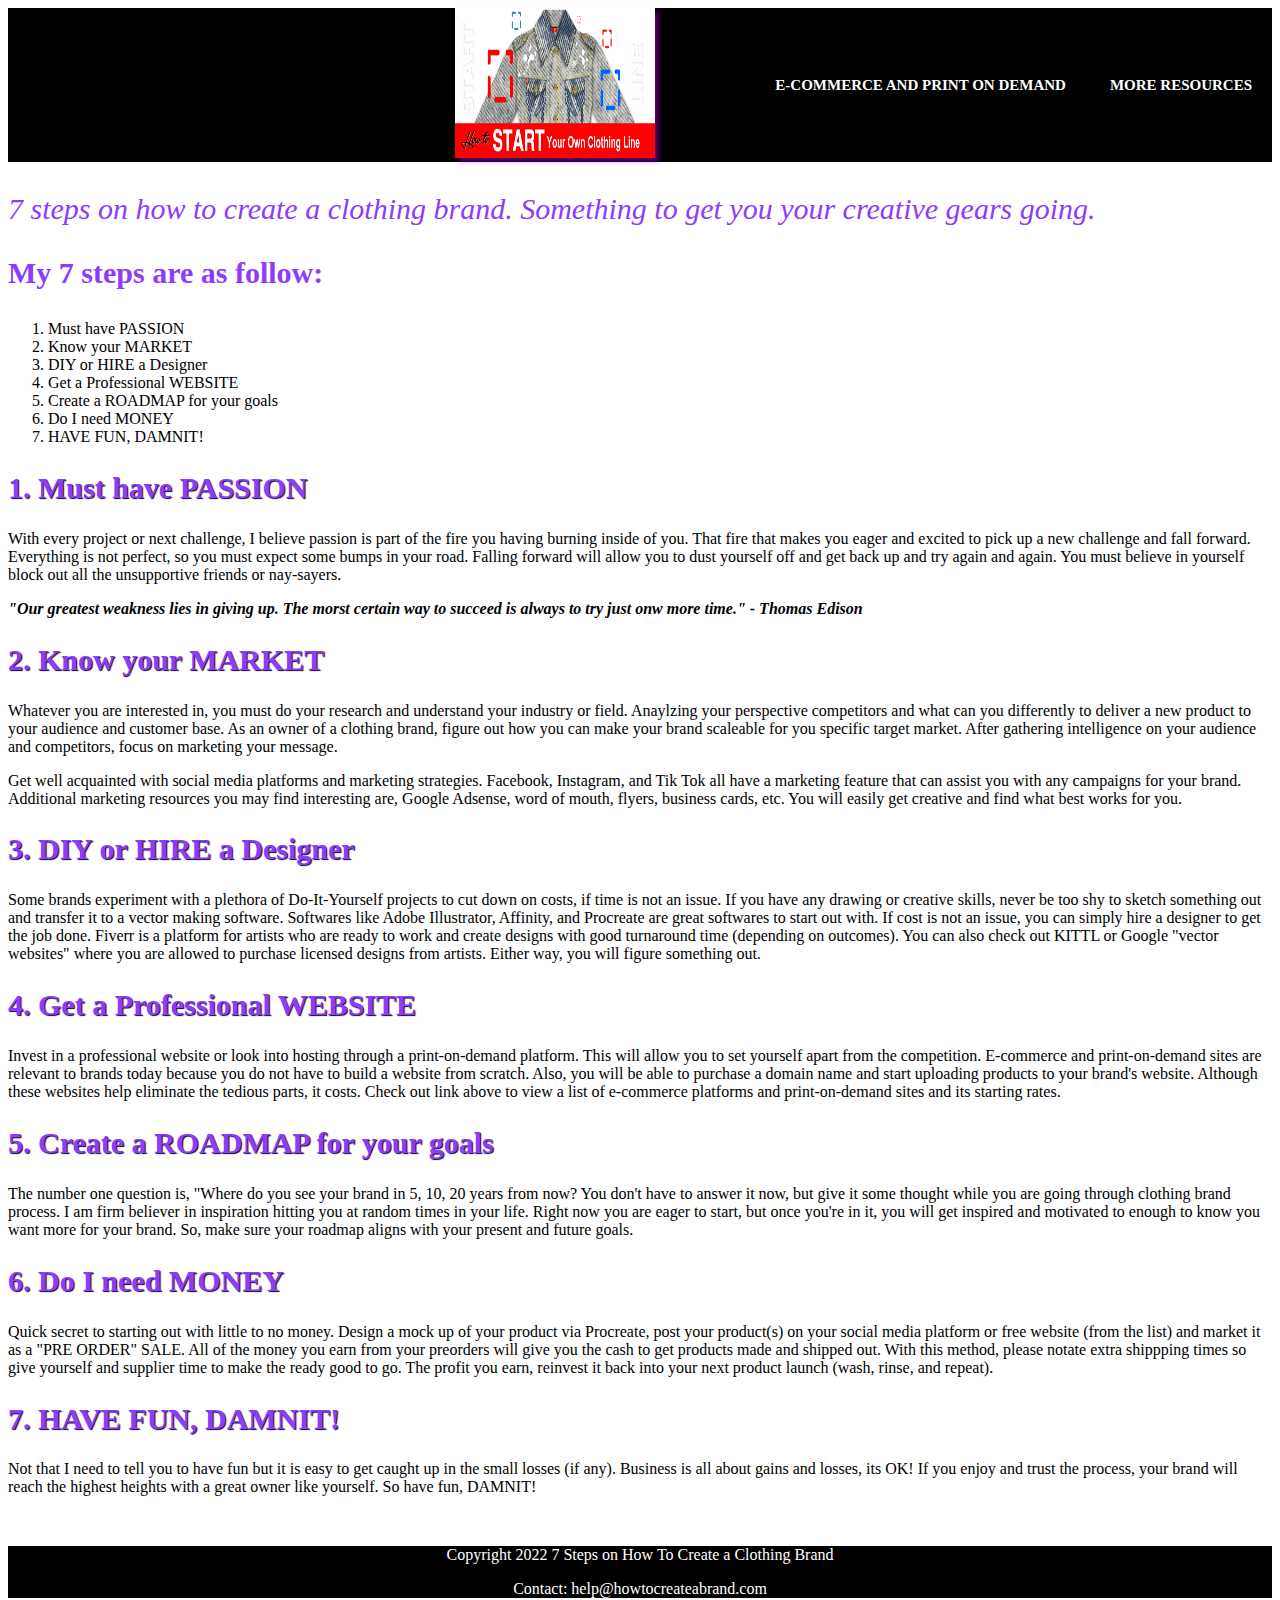
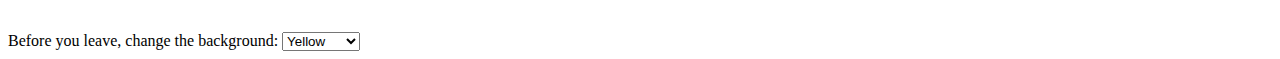
<file: index.html>
<!DOCTYPE html>
<html lang="en">
<head>
    <meta charset="UTF-8">
    <meta http-equiv="X-UA-Compatible" content="IE=edge">
    <meta name="viewport" content="width=device-width, initial-scale=1.0">
    <title>7 Steps on How To Create a Clothing Brand</title>
    <link rel= "stylesheet" type="text/css" href="styles.css">
    <script src="script.js"></script> 

    <body>
      
        <header>
            
            <a href="styles.css"><img src="clothing.png" id="img1" alt="jacket"></a>
            <nav>
              <ul>
                <li><a href="links.html">E-Commerce and Print on Demand</a></li>
                <li><a href="links2.html">More Resources</a></li>
              </ul>
            </nav>
        </header>

        
    
        <div id="how">
            <p>
                <em>7 steps on how to create a clothing brand. Something to get you your creative gears going. </em>
               <p> <strong> My 7 steps are as follow: </p></strong>
            </p>
        </div>
                <ol>
                    <li>Must have PASSION</li>
                    <li>Know your MARKET</li>
                    <li>DIY or HIRE a Designer</li>
                    <li>Get a Professional WEBSITE</li>
                    <li>Create a ROADMAP for your goals</li>
                    <li>Do I need MONEY</li>
                    <li>HAVE FUN, DAMNIT!</li>
                  </ol>
                  
                  <h2 class="glowing">1. Must have PASSION</h2>
                  <p>
                    With every project or next challenge, I believe passion is part of the fire you having burning inside of you. 
                    That fire that makes you eager and excited to pick up a new challenge and fall forward. Everything is not perfect, so you must expect some bumps in your road.
                    Falling forward will allow you to dust yourself off and get back up and try again and again. You must believe in yourself block out all the unsupportive friends or nay-sayers. 
                    <p><strong> <em>"Our greatest weakness lies in giving up. The morst certain way to succeed is always to try just onw more time." - Thomas Edison </strong></em></p>
                   
                    <h2 class="glowing">2. Know your MARKET</h2>
                    <p>Whatever you are interested in, you must do your research and understand your industry or field.
                    Anaylzing your perspective competitors and what can you differently to deliver a new product to your audience and customer base. As an owner of a clothing brand,
                figure out how you can make your brand scaleable for you specific target market. After gathering intelligence on your audience and competitors, focus on marketing your message.</p>
                Get well acquainted with social media platforms and marketing strategies. Facebook, Instagram, and Tik Tok all have a marketing feature that can assist you with any campaigns for your brand. 
                Additional marketing resources you may find interesting are, Google Adsense, word of mouth, flyers, business cards, etc. You will easily get creative and find what best works for you.
               
                <h2 class="glowing">3. DIY or HIRE a Designer</h2>
                <p> Some brands experiment with a plethora of Do-It-Yourself projects to cut down on costs, if time is not an issue. If you have any drawing or creative skills,
                    never be too shy to sketch something out and transfer it to a vector making software. Softwares like Adobe Illustrator, Affinity, and Procreate are great softwares to start out with. 
                    If cost is not an issue, you can simply hire a designer to get the job done. Fiverr is a platform for artists who are ready to work and create designs with good turnaround time (depending on outcomes).
                    You can also check out KITTL or Google "vector websites" where you are allowed to purchase licensed designs from artists. Either way, you will figure something out.
                
                    <h2 class="glowing">4. Get a Professional WEBSITE</h2>
                    <p> Invest in a professional website or look into hosting through a print-on-demand platform. This will allow you to set yourself apart from the competition. 
                        E-commerce and print-on-demand sites are relevant to brands today because you do not have to build a website from scratch. Also, you will be able to purchase a domain name and start uploading products to your brand's website. Although these
                        websites help eliminate the tedious parts, it costs.
                        Check out link above to view a list of e-commerce platforms and print-on-demand sites and its starting rates.
                        
                        
                        

                        <h2 class="glowing">5. Create a ROADMAP for your goals</h2>
                        <p> The number one question is, "Where do you see your brand in 5, 10, 20 years from now? You don't have to answer it now, but give it some thought while you are 
                            going through clothing brand process. I am firm believer in inspiration hitting you at random times in your life. Right now you are eager to start, but once you're in it, you will get inspired and motivated to enough to know you want more for your brand.
                            So, make sure your roadmap aligns with your present and future goals.
                        
                            <h2 class="glowing">6. Do I need MONEY</h2>
                            <p> Quick secret to starting out with little to no money. Design a mock up of your product via Procreate, post your product(s) on your social media platform
                                or free website (from the list) and market it as a "PRE ORDER" SALE. All of the money you earn from your preorders will give you the cash to get products made and shipped out. With this method, please notate 
                            extra shippping times so give yourself and supplier time to make the ready good to go. The profit you earn, reinvest it back into your next product launch (wash, rinse, and repeat).
                        
                            <h2 class="glowing">7. HAVE FUN, DAMNIT!</h2>
                            <p> Not that I need to tell you to have fun but it is easy to get caught up in the small losses (if any). 
                                Business is all about gains and losses, its OK! If you enjoy and trust the process, your brand will reach the highest heights with a great owner like yourself.
                            So have fun, DAMNIT!</p>
                        
                        </p>
                        
                        
                        </p>
            </p>
            
          

</div>

<br>
<style>
    footer {
      background-color: rgb(0, 0, 0);
      color: #fff;
      font-size: 16px;
      text-align: center;
    }
  </style>
  
  <footer>
    <p>Copyright 2022 7 Steps on How To Create a Clothing Brand</p>
    <p>Contact: help@howtocreateabrand.com</p>
  </footer>
  <br>
        <label>Before you leave, change the background: </label>
        <select name="colors" onchange="changeColor(this)">
            <option value="yellow" selected="select">Yellow</option>
            <option value="lavender">Lavender</option>
            <option value="orange">Orange</option>
            <option value="pink">Pink</option>
        
          <br>
  
</body>
</html>
</file>
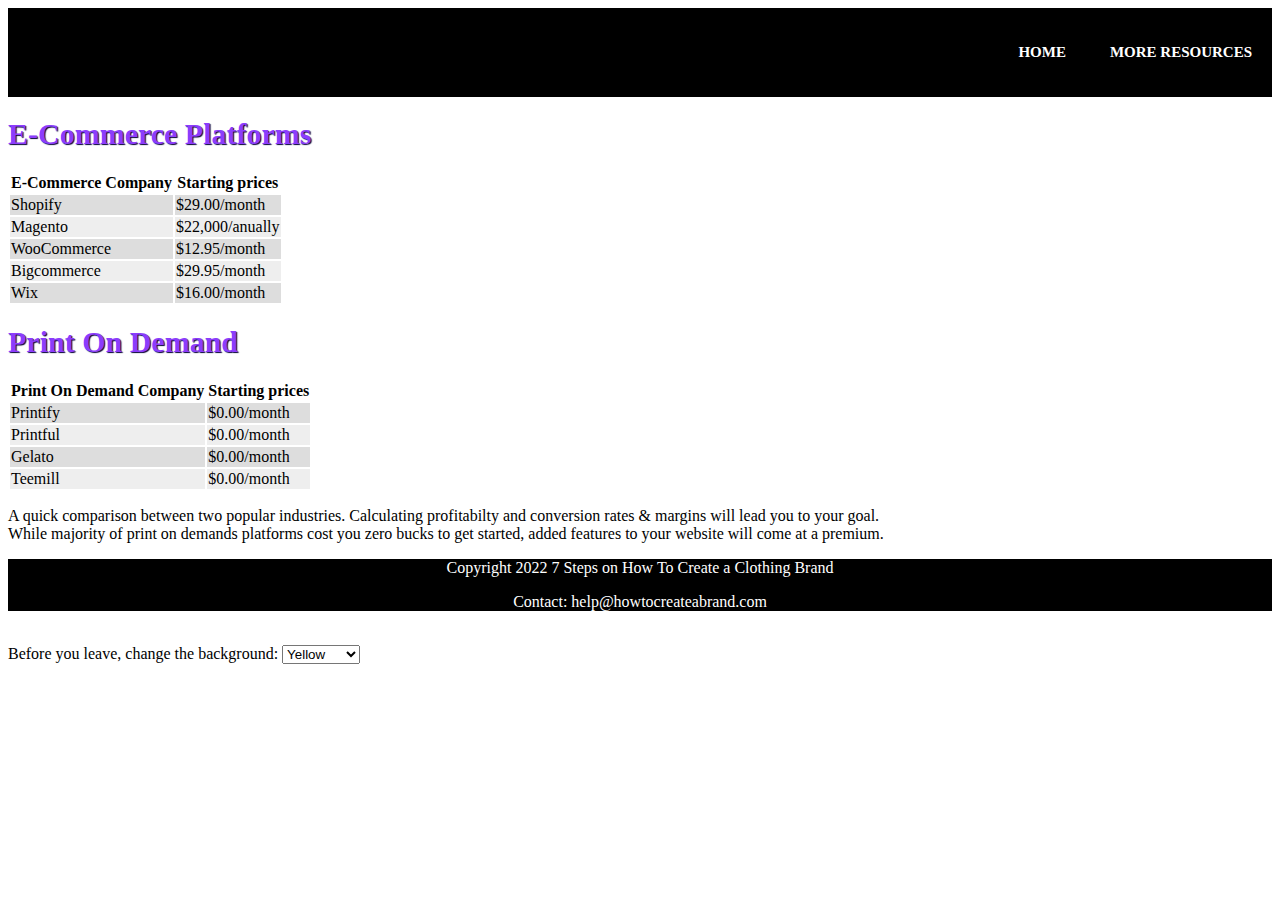
<file: links.html>
<!DOCTYPE html>
<html lang="en"></html>
<head>
    <meta charset="UTF-8">
    <title>E-commerce and Print on Demand Resources</title>
    <link rel="stylesheet" href="styles.css">
    <script src="script.js"></script> 

    <body>
        <header>
            <nav>
              <ul>
                <li><a href="index.html">Home</a></li>
                <li><a href="links2.html">More Resources</a></li>
              </ul>
            </nav>
        </header>

    <h1 class="glowing">E-Commerce Platforms</h1>
    <table class="Best E-Commerce Platforms">

        <thead>
            <th>E-Commerce Company</th>
            <th>Starting prices</th>
            
            
        </thead>
        <tbody>
            <tr bgcolor="#ddd">
                <td>Shopify</td>
                <td>$29.00/month</td>
                
               
            </tr>
            <tr bgcolor="#eee">
                <td>Magento</td>
                <td>$22,000/anually</td>
        </tr>

            <tr bgcolor="#ddd">
                <td>WooCommerce</td>
                <td>$12.95/month</td>
            </tr>

            <tr bgcolor="#eee">
                <td>Bigcommerce</td>
                <td>$29.95/month</td>
             </tr>

            <tr bgcolor="#ddd">
                <td>Wix</td>
                <td>$16.00/month</td>
           </tr>
        </tbody>
    </table>

    <h1 class="glowing">Print On Demand</h1>
    <table class="Best Print On Demand Platforms">

        <thead>
            <th>Print On Demand Company</th>
            <th>Starting prices</th>
            
        </thead>
        <tbody>
            <tr bgcolor="#ddd">
                <td>Printify</td>
                <td>$0.00/month</td>
               
            </tr>
            <tr bgcolor="#eee">
                <td>Printful</td>
                <td>$0.00/month</td>
        </tr>

            <tr bgcolor="#ddd">
                <td>Gelato</td>
                <td>$0.00/month</td>
            </tr>

            <tr bgcolor="#eee">
                <td>Teemill</td>
                <td>$0.00/month</td>
             </tr>

        
           </tr>
        </tbody>
    </table>

    <p>
        A quick comparison between two popular industries. Calculating profitabilty and conversion rates & margins will lead you to your goal. 
        <br>
        While majority of print on demands platforms cost you zero bucks to get started,  added features to your website will come at a premium. </p>
       

    
    <style>
        footer {
          background-color: rgb(0, 0, 0);
          color: #fff;
          font-size: 16px;
          text-align: center;
        }
      </style>
      
      <footer>
        <p>Copyright 2022 7 Steps on How To Create a Clothing Brand</p>
        <p>Contact: help@howtocreateabrand.com</p>
      </footer>
      
    
      <br>
      <label>Before you leave, change the background: </label>
      <select name="colors" onchange="changeColor(this)">
          <option value="yellow" selected="select">Yellow</option>
          <option value="lavender">Lavender</option>
          <option value="orange">Orange</option>
          <option value="pink">Pink</option>
      
        <br>
</body>
</html>
</file>
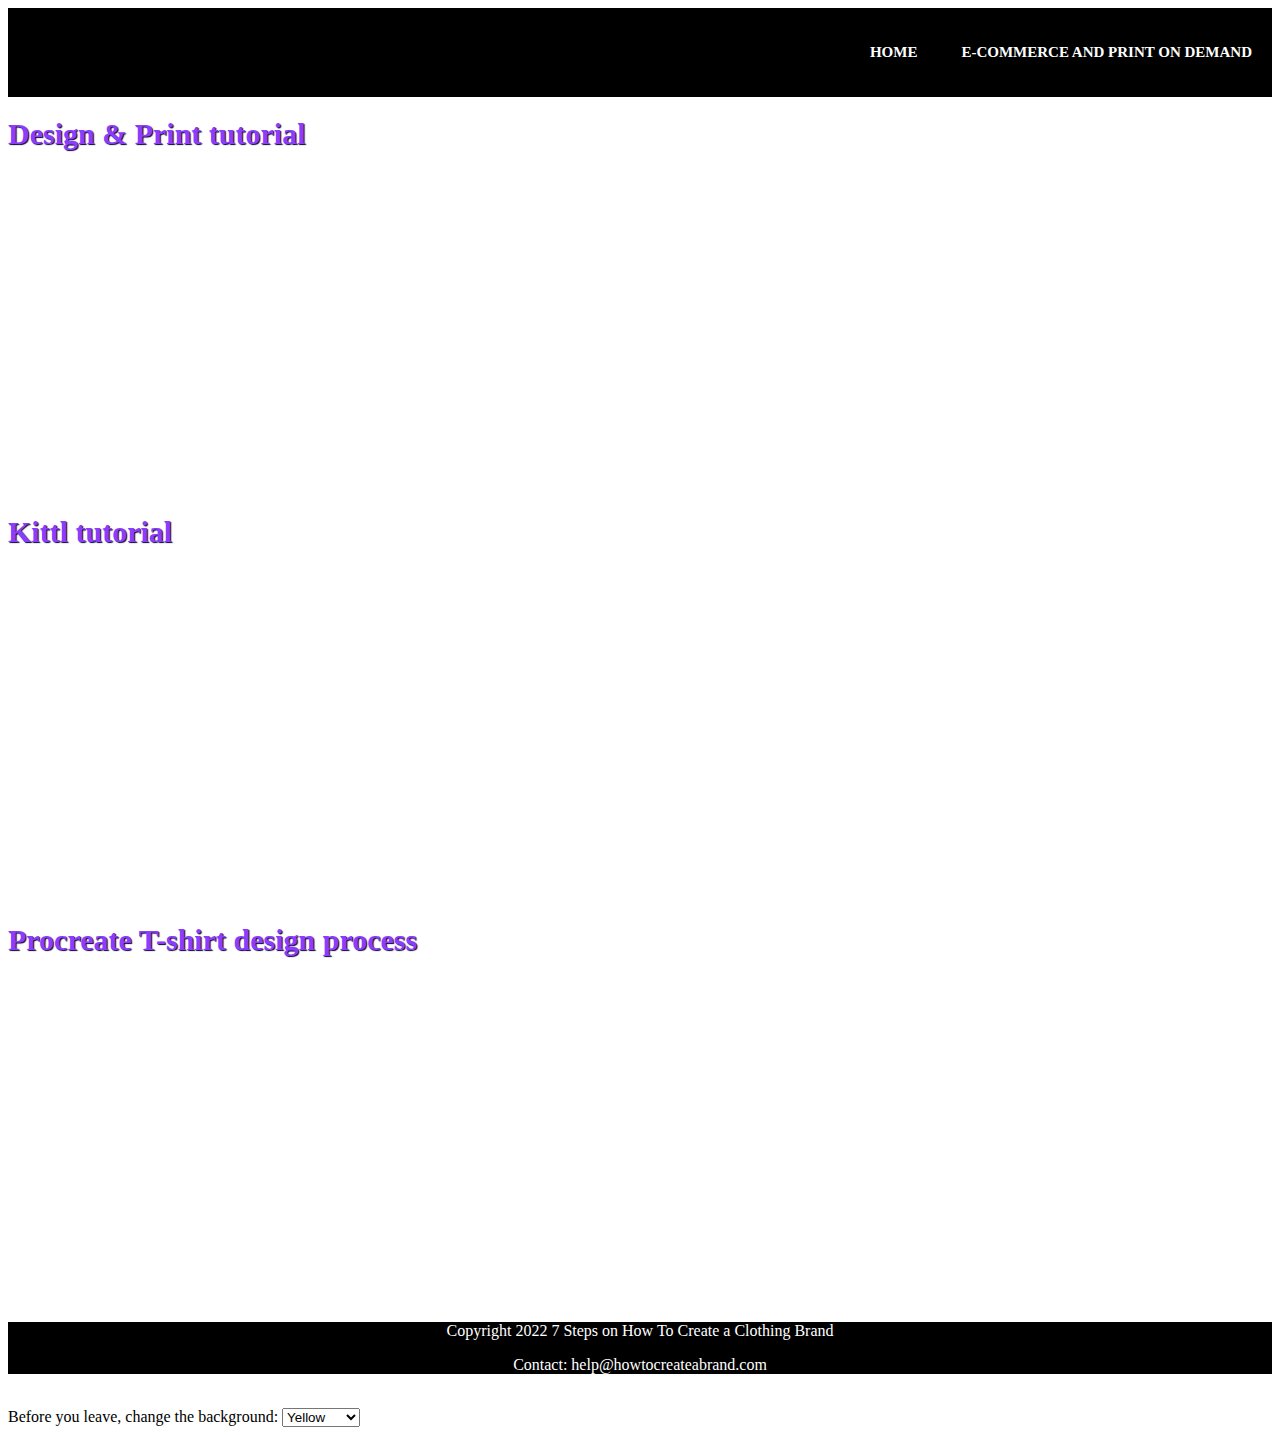
<file: links2.html>
<!DOCTYPE html>
<html lang="en"></html>
<head>
    <meta charset="UTF-8">
    <title>More Resources</title>
    <link rel="stylesheet" href="./styles.css">
    <script src="script.js"></script> 

    <body>
        <header>
            <nav>
              <ul>
                <li><a href="index.html">Home</a></li>
                <li><a href="links.html">E-Commerce and Print on Demand</a></li>
              </ul>
            </nav>
        </header>


 
    <h1 class="glowing"> Design & Print tutorial</h1>
<iframe width="560" height="315" src="https://www.youtube.com/embed/X8bE_dfHqBo" title="YouTube video player" frameborder="0" allow="accelerometer; autoplay; clipboard-write; encrypted-media; gyroscope; picture-in-picture" allowfullscreen></iframe>

<h2 class="glowing"> Kittl tutorial</h2>
<iframe width="560" height="315" src="https://www.youtube.com/embed/XO_MXX1XPIk" title="YouTube video player" frameborder="0" allow="accelerometer; autoplay; clipboard-write; encrypted-media; gyroscope; picture-in-picture" allowfullscreen></iframe>


<h3 class="glowing">Procreate T-shirt design process</h3>
<iframe width="560" height="315" src="https://www.youtube.com/embed/cZlBYYloOvg" title="YouTube video player" frameborder="0" allow="accelerometer; autoplay; clipboard-write; encrypted-media; gyroscope; picture-in-picture" allowfullscreen></iframe>

<style>
    footer {
      background-color: rgb(0, 0, 0);
      color: #fff;
      font-size: 16px;
      text-align: center;
    }
  </style>
  
  <footer>
    <p>Copyright 2022 7 Steps on How To Create a Clothing Brand</p>
    <p>Contact: help@howtocreateabrand.com</p>
  </footer>
  
  <br>
  <label>Before you leave, change the background: </label>
  <select name="colors" onchange="changeColor(this)">
      <option value="yellow" selected="select">Yellow</option>
      <option value="lavender">Lavender</option>
      <option value="orange">Orange</option>
      <option value="pink">Pink</option>
  
    <br>
</body>
</html>
</file>
<file: styles.css>
.glowing {
    color: rgb(140, 60, 252);;
    font-size: 30px;
    text-shadow: 1px 1px 1px #070138;
    

}



header {
    display: flex;
    justify-content: flex-end;
    align-items: center;
    background-color: #000000;
}
nav ul {
    margin-left: 60px;
}
nav ul li {
    display: inline-grid;
    padding: 20px;
}
nav ul li a {
    text-transform: uppercase;
    text-decoration: none;
    color: #fff;
    font-size: 15px;
    font-weight: bold;
    transition: all 0.4s ease 0s;
}
nav ul li a:hover {
    color: rgb(140, 60, 252);
    transform: scale(1.5);
}

#how {
    
    color: rgb(140, 60, 252);
    font-size: 30px;
    position: center;
}

img {
    width: 200px;
    height: 150px;
    box-shadow: 4px 4px 4px rgba(194, 3, 247, 0.4);
    transition: transform 0.3s linear;
  }
  a:hover #img1, a:focus #img1 {
    transform: rotate(-3deg) scale(1.5);
  } 



  @media screen and (max-width: 1024px) and (min-width: 769px) {

    body{
        background-color: hwb(199 76% 6%);
    }
  }



  @media  screen and (max-width: 768px)and (min-width: 320px)  {

    .glowing{
        display: none;
    }
    #how {
        display: none;    
           
        }
    
        #img1{
            display: none;
        }

        body {
            background-color: #f2da06;
        }
}
</file>
